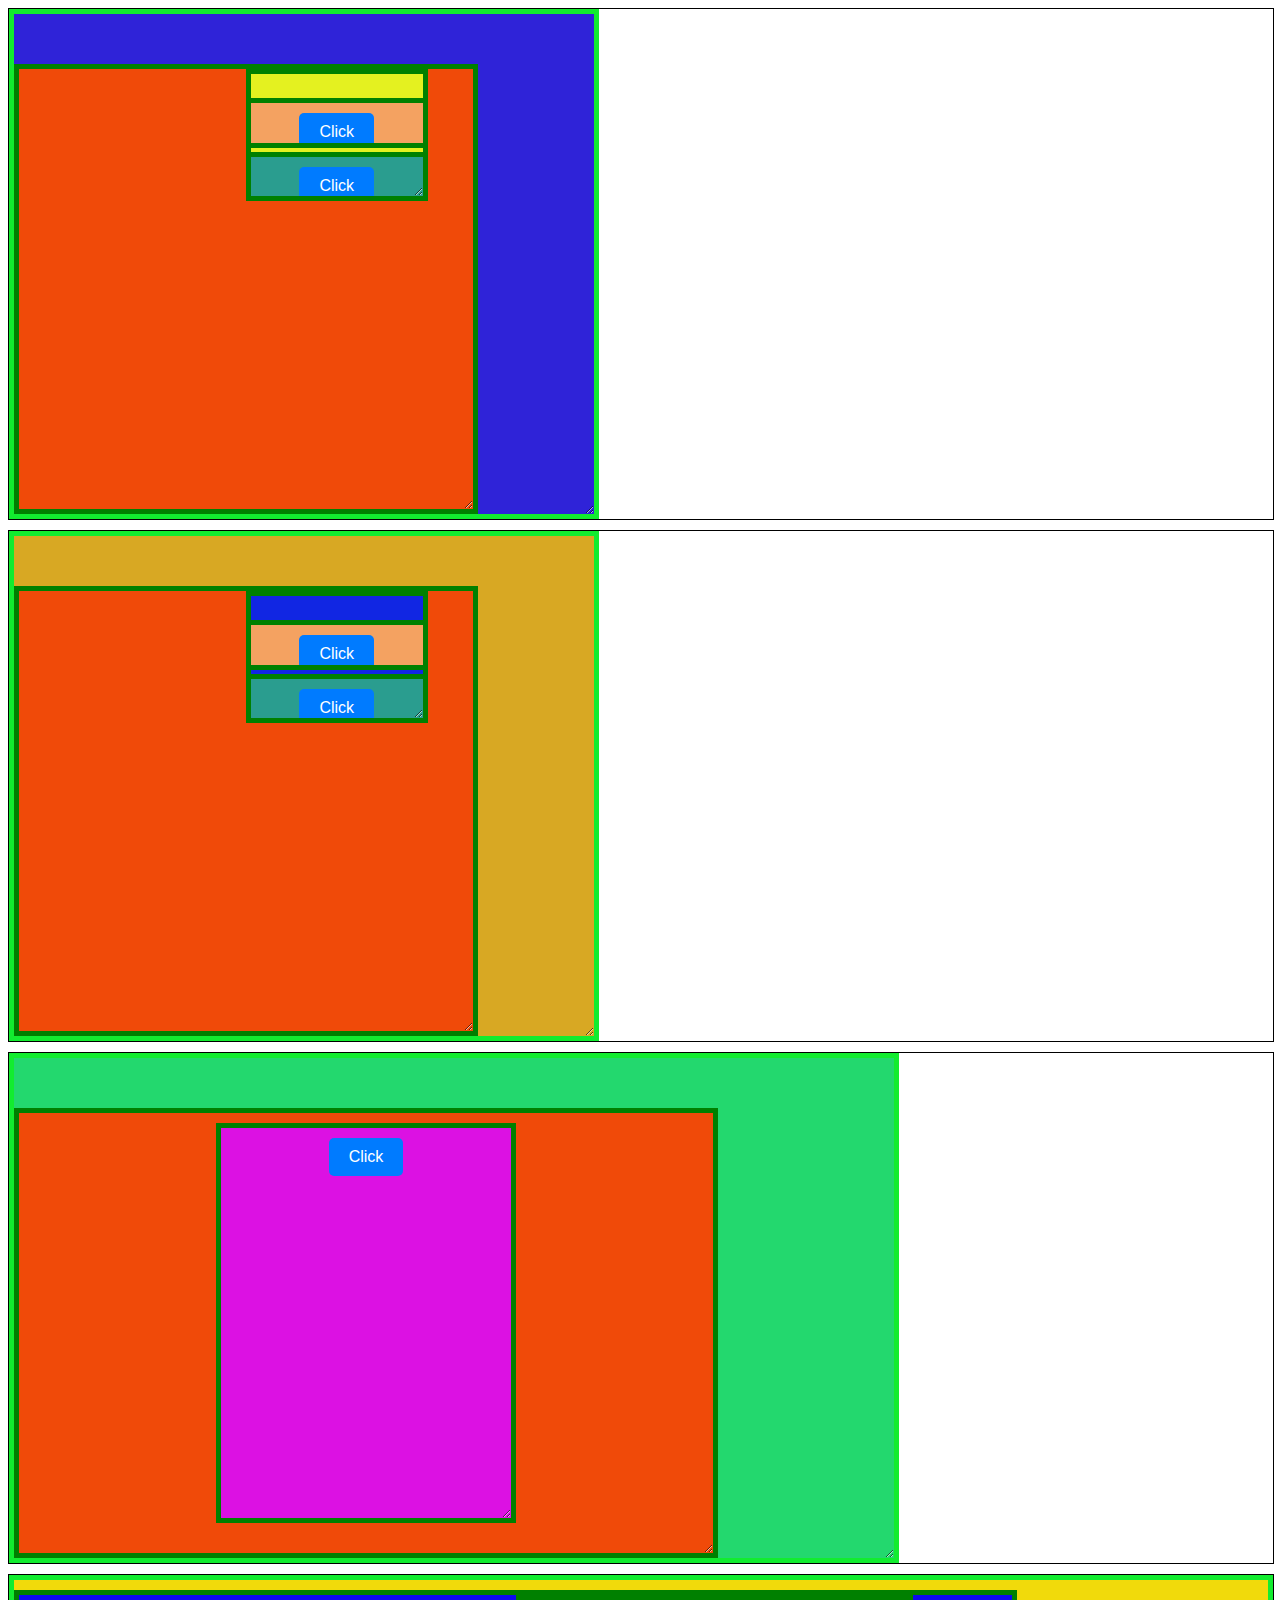
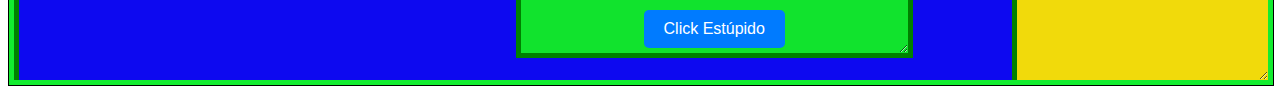
<file: generarConjuntosContenedores/indexCreaCuatroSecciones.html>
<!DOCTYPE html>
<html lang="es">

<head>
    <meta charset="UTF-8">
    <meta name="viewport" content="width=device-width, initial-scale=1.0">
    <title>MultiContainerManager</title>
    <style>
       #wrapper {
    display: flex;
    flex-direction: column;
}

#wrapper > div {
    width: 100%; /* O el ancho deseado */
    border: 1px solid black; /* Para visualización */
    margin-bottom: 10px; /* Espacio entre los divs */
}


        /* Contenedor principal */
        /* #main-container {
            display: flex;
            justify-content: center;
            align-items: center;
            height: 100vh;
            background-color: #faf6f6;
        } */
    </style>
</head>

<body>

    <div id="wrapper">
        <div id="main-containerTresContenedoresUno"></div>
        <div id="main-containerTresContenedoresDos"></div>
        <div id="main-containerUnContenedorUno"></div>
        <div id="main-containerUnContenedorDos"></div>
    </div>


    <script type="module">
        import { MultiContainerManagerTresUno } from "./EficienteCreaTresContenedoresUno.js";
        import { MultiContainerManagerTresDos } from "./EficienteCreaTresContenedoresDos.js";
        import { MultiContainerManagerUnoUno } from "./EficienteCreaUnContenedorUno.js";
        import { MultiContainerManagerUnoDos } from "./EficienteCreaUnContenedorDos.js";
        import './simpleContainer.js'; // Importar el custom element
        import './MiBoton.js'; // Importar el custom element

        document.addEventListener("DOMContentLoaded", () => {
            // Crear la instancia de MultiContainerManager
            const manager = new MultiContainerManagerTresUno("#main-containerTresContenedoresUno");
            const managerDos = new  MultiContainerManagerTresDos("#main-containerTresContenedoresDos");
            const managerTres = new MultiContainerManagerUnoUno("#main-containerUnContenedorUno");
            const managerCuatro = new MultiContainerManagerUnoDos("#main-containerUnContenedorDos");

            // 🔹 Usamos un setInterval para detectar cuándo los contenedores están listos
            const checkContainers = setInterval(() => {
                const containers = document.querySelectorAll("#main-container simple-container");


            }, 100); // Revisamos cada 100ms si los contenedores ya fueron renderizados
        });
    </script>

</body>

</html>
</file>
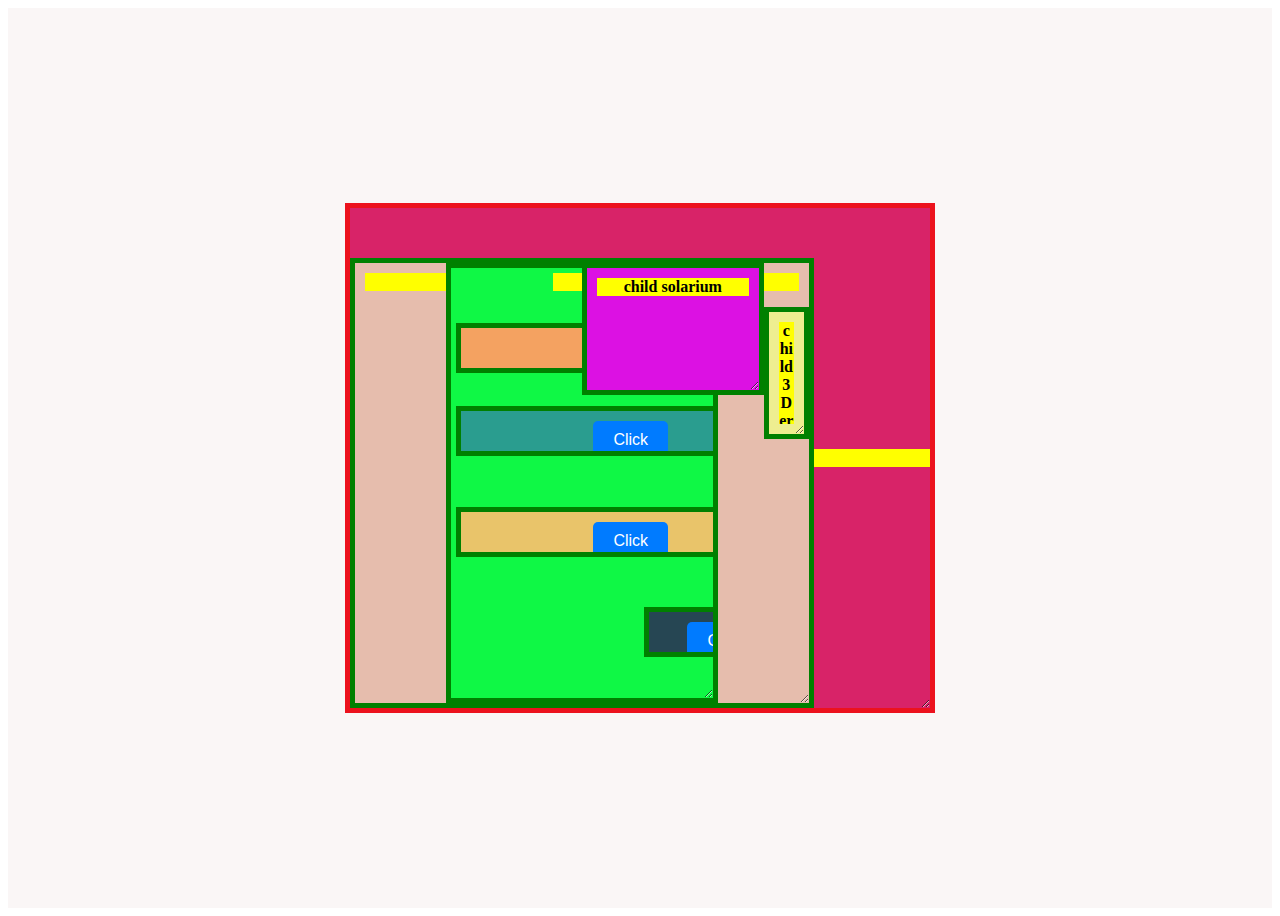
<file: generarConjuntosContenedores/indexDinamismoSeparado.html>
<!DOCTYPE html>
<html lang="es">
<head>
    <meta charset="UTF-8">
    <meta name="viewport" content="width=device-width, initial-scale=1.0">
    <title>MultiContainerManager</title>
    <style>
        /* Contenedor principal */
        #main-container {
            display: flex;
            justify-content: center;
            align-items: center;
            height: 100vh;
            background-color: #faf6f6;
        }
    </style>
</head>
<body>

    <div id="main-container"></div>
   
    <script type="module">
        import { MultiContainerManager } from "./EficienteSeparado.js";
        import './simpleContainer.js'; // Importar el custom element
        import './MiBoton.js'; // Importar el custom element

        document.addEventListener("DOMContentLoaded", () => {
            // Crear la instancia de MultiContainerManager
            const manager = new MultiContainerManager("#main-container");

            // 🔹 Usamos un setInterval para detectar cuándo los contenedores están listos
            const checkContainers = setInterval(() => {
                const containers = document.querySelectorAll("#main-container simple-container");

               
            }, 100); // Revisamos cada 100ms si los contenedores ya fueron renderizados
        });
    </script>

</body>
</html>
</file>
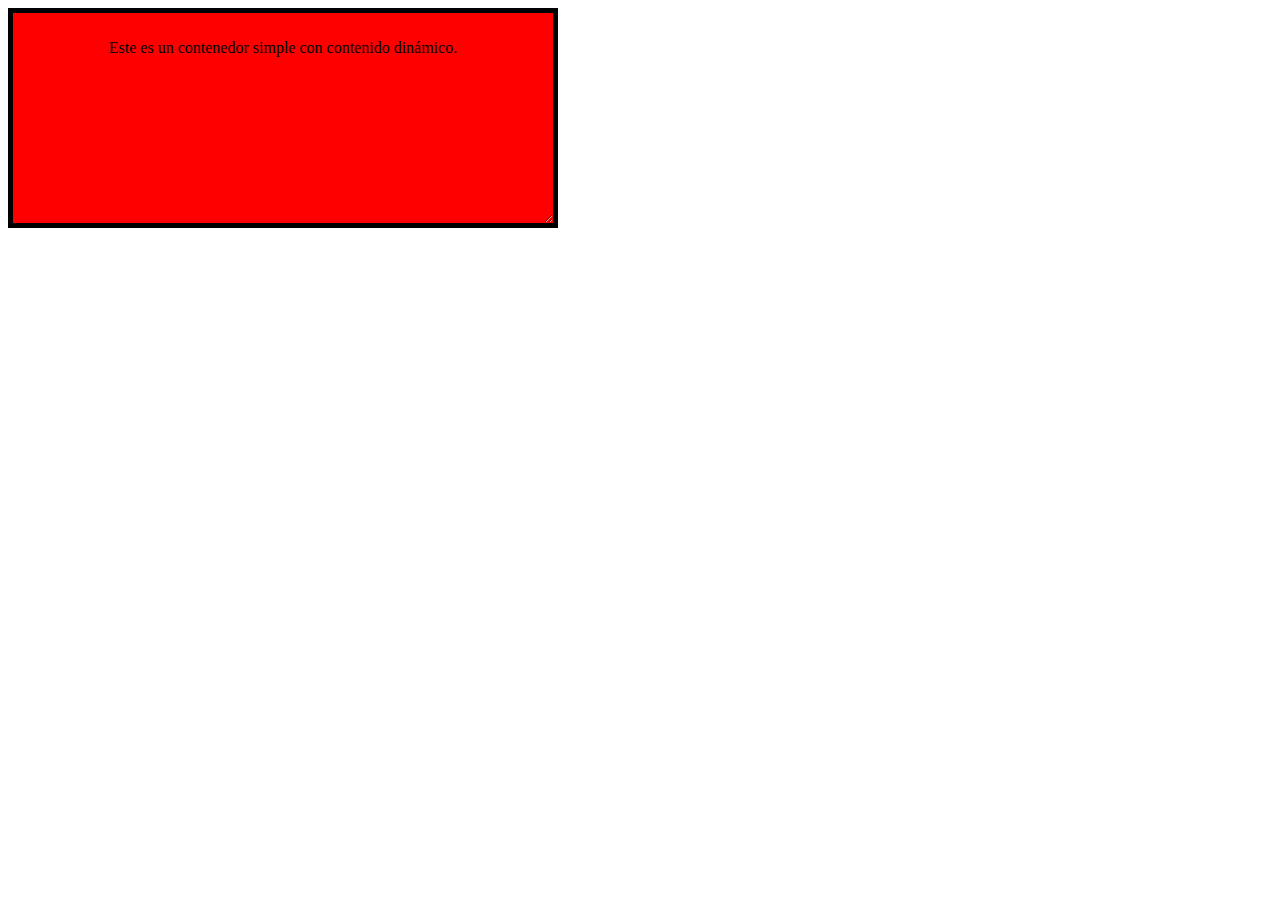
<file: generarUnicoContenedor/indexContenedorSimpleSeparado.html>
<!DOCTYPE html>
<html lang="es">
<head>
    <meta charset="UTF-8">
    <meta name="viewport" content="width=device-width, initial-scale=1.0">
    <title>Custom Element - SimpleContainer</title>
    <!-- Aquí puedes importar otros archivos si es necesario -->
</head>
<body>
    <!-- Crear una instancia del custom element -->
    <simple-container id="miContenedor"></simple-container>

    <script src="SimpleContainerSeparado.js"></script> <!-- Vincula el archivo JS -->
</body>
</html>
</file>
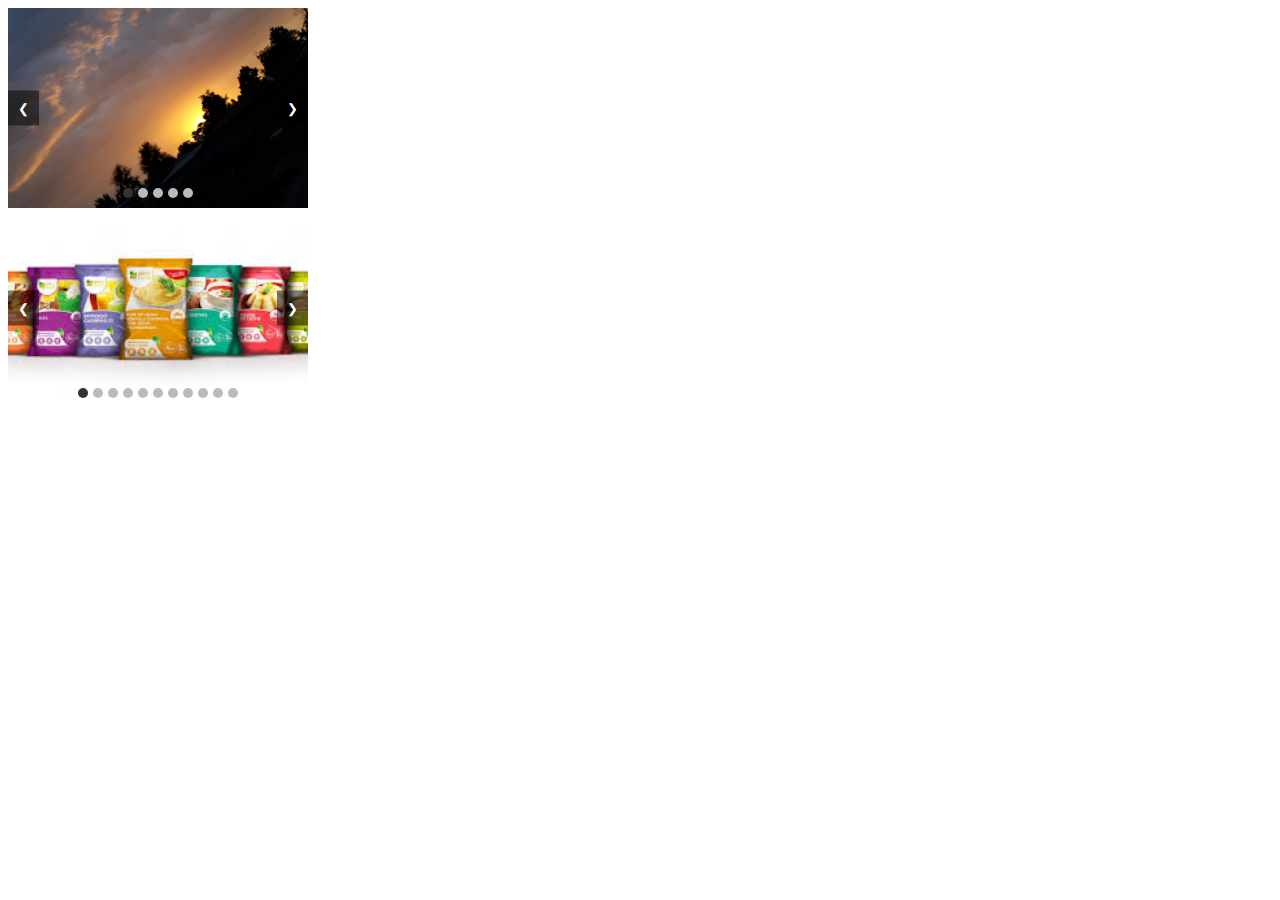
<file: generarCarouseles/carouselMultiple/indexCustomCarouse.html>
<!DOCTYPE html>
<html lang="es">

<head>
    <meta charset="UTF-8">
    <meta name="viewport" content="width=device-width, initial-scale=1.0">
    <title>Custom Carousel</title>
</head>

<body>

    <!-- Instancia del Carrusel -->
    <wrapper-component index-id="carousel-1">
        <!-- </wrapper-component> -->


        <!-- <div id="wrapper-container"> La Puta Madre</div> -->
        <custom-carousel index-id="carousel-1"
            data-images='["images/amanecerDos.jpeg", "images/amapolaSilvestre.jpeg", "images/atardecerUno.jpeg", "images/malvones.jpeg", "images/margaritasNaranjas.jpeg"]'>
        </custom-carousel>


        <custom-carousel index-id="carousel-2"
            data-images='["imagesDos/arroz.jpeg", "imagesDos/belt.jpeg", "imagesDos/frutillas.jpeg", "imagesDos/mate.jpeg", "imagesDos/nest.jpeg", "imagesDos/pant.jpeg", "imagesDos/sport men.jpeg", "imagesDos/suit men.jpeg", "imagesDos/tomates.jpeg", "imagesDos/t shirt.jpeg", "imagesDos/vegetales.jpeg"]'>
        </custom-carousel>
        <!-- <custom-carousel 
    index-id="carousel-3"
    data-images='["images/amanecerDos.jpeg", "images/amapolaSilvestre.jpeg", "images/atardecerUno.jpeg", "images/malvones.jpeg", "images/margaritasNaranjas.jpeg"]' 
    
   >
</custom-carousel> -->

        <script type="module" src="customCarousel.js"></script>
        <script type="module" src="mi-boton.js"></script>
        <!-- <script type="module" src="WrapperComponent.js"></script> -->
        <!-- <script type="module" src="AccessorComponent.js"></script> -->

        <!-- <script type="module" src="instanciaCarousel.js"></script> -->
        <!-- <script type="module" src="InsertButtonsCarousel.js"></script> -->
        <!-- <script type="module" src="WrapperComponentManager.js"></script> -->
        <script type="module">
            // import { CarouselButtonManager } from './InsertButtonsCarousel.js';
            // import { CarouselButtonManager } from './InstanciaCarouselClase.js';
            // import { WrapperComponentManager } from './WrapperComponentManager.js';

            //  Instanciar automáticamente el conjunto de elementos en cada carrusel
            // new CarouselButtonManager('custom-carousel[index-id="carousel-3"]');
            // new CarouselButtonManager('body');
            // new CarouselButtonManager('custom-carousel[index-id="carousel-1"]');
            // document.querySelector('custom-carousel').setAttribute('index-id', 'carousel-2');

            // new CarouselButtonManager('custom-carousel[index-id="carousel-2"]');
            // import { CarouselButtonManager } from './InstanciaCarouselClaseNativo.js';
            // new CarouselButtonManager('body');




            // new WrapperComponentManager('#wrapper-container');
        </script>
</file>
